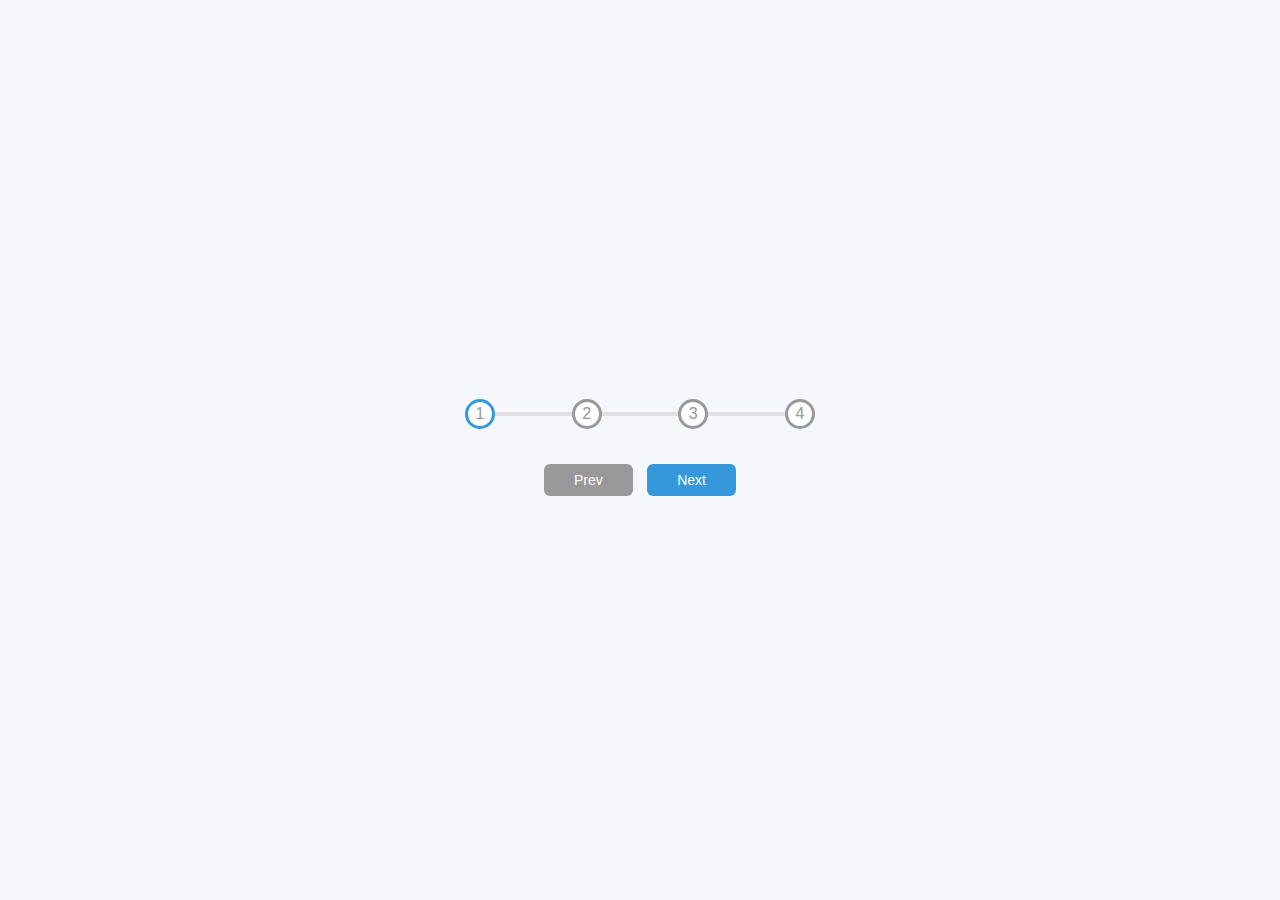
<file: index.html>
<!DOCTYPE html>
<html lang="en">

<head>
    <meta charset="UTF-8">
    <meta http-equiv="X-UA-Compatible" content="IE=edge">
    <meta name="viewport" content="width=device-width, initial-scale=1.0">
    <link rel="stylesheet" href="style.css">
    <title>Document</title>
</head>

<body>
    <div class="container">
        <div class="progress-container">
            <div class="progress" id="progress"></div>
            <div class="circle active">1</div>
            <div class="circle">2</div>
            <div class="circle">3</div>
            <div class="circle">4</div>
        </div>
        <button id="prev" class="btn" disabled>Prev</button>
        <button id="next" class="btn">Next</button>
    </div>

    <script src="/app.js"></script>
</body>

</html>
</file>
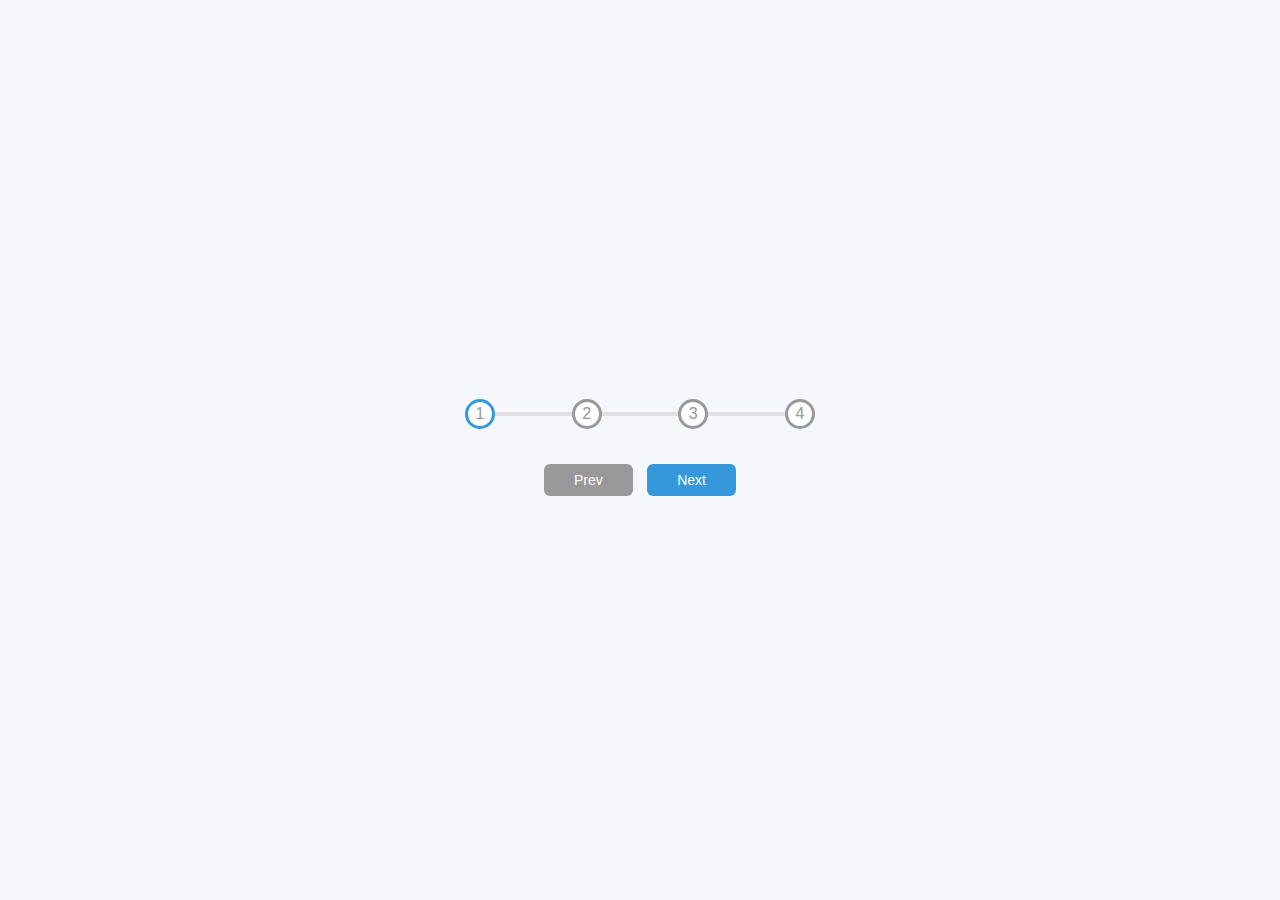
<file: Progress Steps/index.html>
<!DOCTYPE html>
<html lang="en">

<head>
    <meta charset="UTF-8">
    <meta http-equiv="X-UA-Compatible" content="IE=edge">
    <meta name="viewport" content="width=device-width, initial-scale=1.0">
    <link rel="stylesheet" href="style.css">
    <title>Document</title>
</head>

<body>
    <div class="container">
        <div class="progress-container">
            <div class="progress" id="progress"></div>
            <div class="circle active">1</div>
            <div class="circle">2</div>
            <div class="circle">3</div>
            <div class="circle">4</div>
        </div>
        <button id="prev" class="btn" disabled>Prev</button>
        <button id="next" class="btn">Next</button>
    </div>

    <script src="/Progress Steps/app.js"></script>
</body>

</html>
</file>
<file: style.css>
@import url("https://fonts.googleapis.com/css2?family=Roboto:wght@400;700&display=swap");

* {
    box-sizing: border-box;
}

body {
    background-color: #f6f7fb;
    font-family: "Muli", sans-serif;
    display: flex;
    flex-direction: column;
    align-items: center;
    justify-content: center;
    height: 100vh;
    overflow: hidden;
    margin: 0;
}

.container {
    text-align: center;
}

.progress-container {
    display: flex;
    position: relative;
    margin-bottom: 30px;
    width: 350px;
    max-width: 100%;
    justify-content: space-between;
}

.progress-container::before {
    content: "";
    background-color: #e0e0e0;
    position: absolute;
    top: 50%;
    left: 0;
    transform: translateY(-50%);
    height: 4px;
    width: 100%;
    z-index: -1;
}
.progress {
    background-color: #3498db;
    position: absolute;
    top: 50%;
    left: 0;
    transform: translateY(-50%);
    height: 4px;
    width: 0%;
    z-index: -1;
    transition: 0.4s ease;
}

.circle {
    background-color: #fff;
    color: #999;
    height: 30px;
    width: 30px;
    border-radius: 50%;
    display: flex;
    align-items: center;
    justify-content: center;
    border: 3px solid #999;
    transition: 0.4s ease;
}

.circle.active {
    border-color: #3498db;
}

.btn {
    background-color: #3498db;
    color: #fff;
    border: 0;
    border-radius: 6px;
    cursor: pointer;
    font-family: inherit;
    padding: 8px 30px;
    margin: 5px;
    font-size: 14px;
}

.btn:active {
    transform: scale(0.98);
}

.btn:focus {
    outline: 0;
}

.btn:disabled {
    background-color: #999;
    cursor: not-allowed;
}
</file>
<file: Progress Steps/style.css>
@import url("https://fonts.googleapis.com/css2?family=Roboto:wght@400;700&display=swap");

* {
    box-sizing: border-box;
}

body {
    background-color: #f6f7fb;
    font-family: "Muli", sans-serif;
    display: flex;
    flex-direction: column;
    align-items: center;
    justify-content: center;
    height: 100vh;
    overflow: hidden;
    margin: 0;
}

.container {
    text-align: center;
}

.progress-container {
    display: flex;
    position: relative;
    margin-bottom: 30px;
    width: 350px;
    max-width: 100%;
    justify-content: space-between;
}

.progress-container::before {
    content: "";
    background-color: #e0e0e0;
    position: absolute;
    top: 50%;
    left: 0;
    transform: translateY(-50%);
    height: 4px;
    width: 100%;
    z-index: -1;
}
.progress {
    background-color: #3498db;
    position: absolute;
    top: 50%;
    left: 0;
    transform: translateY(-50%);
    height: 4px;
    width: 0%;
    z-index: -1;
    transition: 0.4s ease;
}

.circle {
    background-color: #fff;
    color: #999;
    height: 30px;
    width: 30px;
    border-radius: 50%;
    display: flex;
    align-items: center;
    justify-content: center;
    border: 3px solid #999;
    transition: 0.4s ease;
}

.circle.active {
    border-color: #3498db;
}

.btn {
    background-color: #3498db;
    color: #fff;
    border: 0;
    border-radius: 6px;
    cursor: pointer;
    font-family: inherit;
    padding: 8px 30px;
    margin: 5px;
    font-size: 14px;
}

.btn:active {
    transform: scale(0.98);
}

.btn:focus {
    outline: 0;
}

.btn:disabled {
    background-color: #999;
    cursor: not-allowed;
}
</file>
